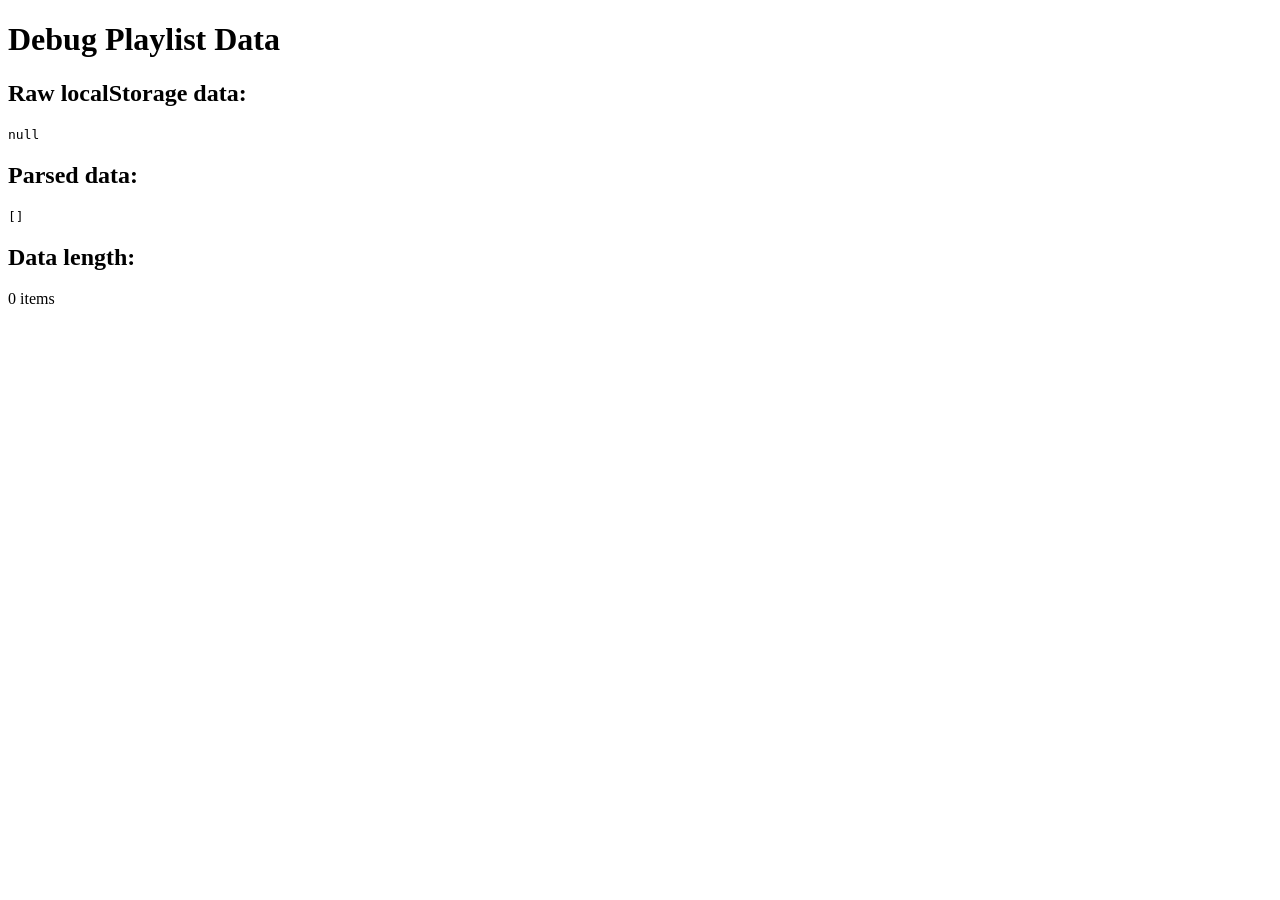
<file: .gemini/antigravity/scratch/chinese-app/debug_playlist.html>
<!DOCTYPE html>
<html>
<head>
    <title>Debug Playlist Data</title>
</head>
<body>
    <h1>Debug Playlist Data</h1>
    <div id="debug-output"></div>
    
    <script>
        // Check localStorage directly
        const dictationPlaylist = localStorage.getItem('dictationPlaylist');
        const output = document.getElementById('debug-output');
        
        output.innerHTML = `
            <h2>Raw localStorage data:</h2>
            <pre>${dictationPlaylist || 'null'}</pre>
            
            <h2>Parsed data:</h2>
            <pre>${JSON.stringify(JSON.parse(dictationPlaylist || '[]'), null, 2)}</pre>
            
            <h2>Data length:</h2>
            <p>${JSON.parse(dictationPlaylist || '[]').length} items</p>
        `;
    </script>
</body>
</html>
</file>
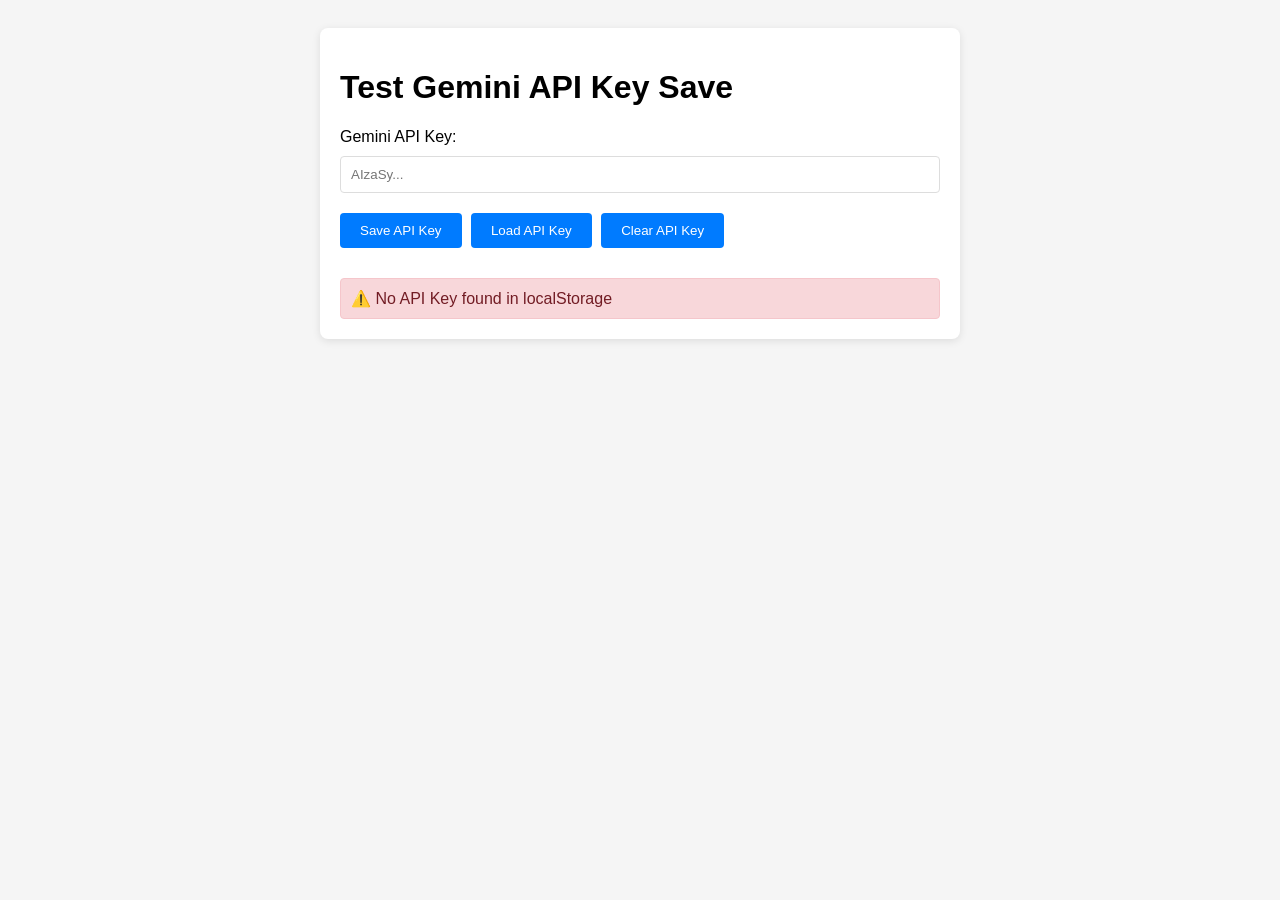
<file: .gemini/antigravity/scratch/chinese-app/test_gemini_api.html>
<!DOCTYPE html>
<html>
<head>
  <title>Test Gemini API Save</title>
  <style>
    body {
      font-family: Arial, sans-serif;
      padding: 20px;
      background: #f5f5f5;
    }
    .container {
      max-width: 600px;
      margin: 0 auto;
      background: white;
      padding: 20px;
      border-radius: 8px;
      box-shadow: 0 2px 8px rgba(0,0,0,0.1);
    }
    input {
      width: 100%;
      padding: 10px;
      margin: 10px 0;
      border: 1px solid #ddd;
      border-radius: 4px;
      box-sizing: border-box;
    }
    button {
      padding: 10px 20px;
      margin: 10px 5px 10px 0;
      background: #007bff;
      color: white;
      border: none;
      border-radius: 4px;
      cursor: pointer;
    }
    button:hover {
      background: #0056b3;
    }
    .result {
      margin-top: 20px;
      padding: 10px;
      background: #f9f9f9;
      border: 1px solid #ddd;
      border-radius: 4px;
      white-space: pre-wrap;
      word-break: break-all;
    }
    .success {
      background: #d4edda;
      border-color: #c3e6cb;
      color: #155724;
    }
    .error {
      background: #f8d7da;
      border-color: #f5c6cb;
      color: #721c24;
    }
  </style>
</head>
<body>
  <div class="container">
    <h1>Test Gemini API Key Save</h1>
    
    <div>
      <label>Gemini API Key:</label>
      <input type="password" id="input-gemini-key" placeholder="AIzaSy...">
    </div>
    
    <div>
      <button onclick="testSave()">Save API Key</button>
      <button onclick="testLoad()">Load API Key</button>
      <button onclick="testClear()">Clear API Key</button>
    </div>
    
    <div id="result" class="result" style="display:none;"></div>
  </div>

  <script>
    function showResult(message, isSuccess = true) {
      const resultDiv = document.getElementById('result');
      resultDiv.textContent = message;
      resultDiv.style.display = 'block';
      resultDiv.className = 'result ' + (isSuccess ? 'success' : 'error');
    }

    function testSave() {
      const apiKey = document.getElementById('input-gemini-key').value.trim();
      
      if (!apiKey) {
        showResult('❌ Please enter an API Key', false);
        return;
      }
      
      try {
        localStorage.setItem('gemini-api-key', apiKey);
        showResult('✅ API Key saved successfully!\n\nStored value: ' + apiKey, true);
      } catch (error) {
        showResult('❌ Error saving API Key:\n' + error.message, false);
      }
    }

    function testLoad() {
      try {
        const apiKey = localStorage.getItem('gemini-api-key');
        if (apiKey) {
          showResult('✅ API Key loaded successfully!\n\nStored value: ' + apiKey, true);
          document.getElementById('input-gemini-key').value = apiKey;
        } else {
          showResult('⚠️ No API Key found in localStorage', false);
        }
      } catch (error) {
        showResult('❌ Error loading API Key:\n' + error.message, false);
      }
    }

    function testClear() {
      try {
        localStorage.removeItem('gemini-api-key');
        document.getElementById('input-gemini-key').value = '';
        showResult('✅ API Key cleared successfully!', true);
      } catch (error) {
        showResult('❌ Error clearing API Key:\n' + error.message, false);
      }
    }

    // Load on page load
    window.addEventListener('load', () => {
      testLoad();
    });
  </script>
</body>
</html>
</file>
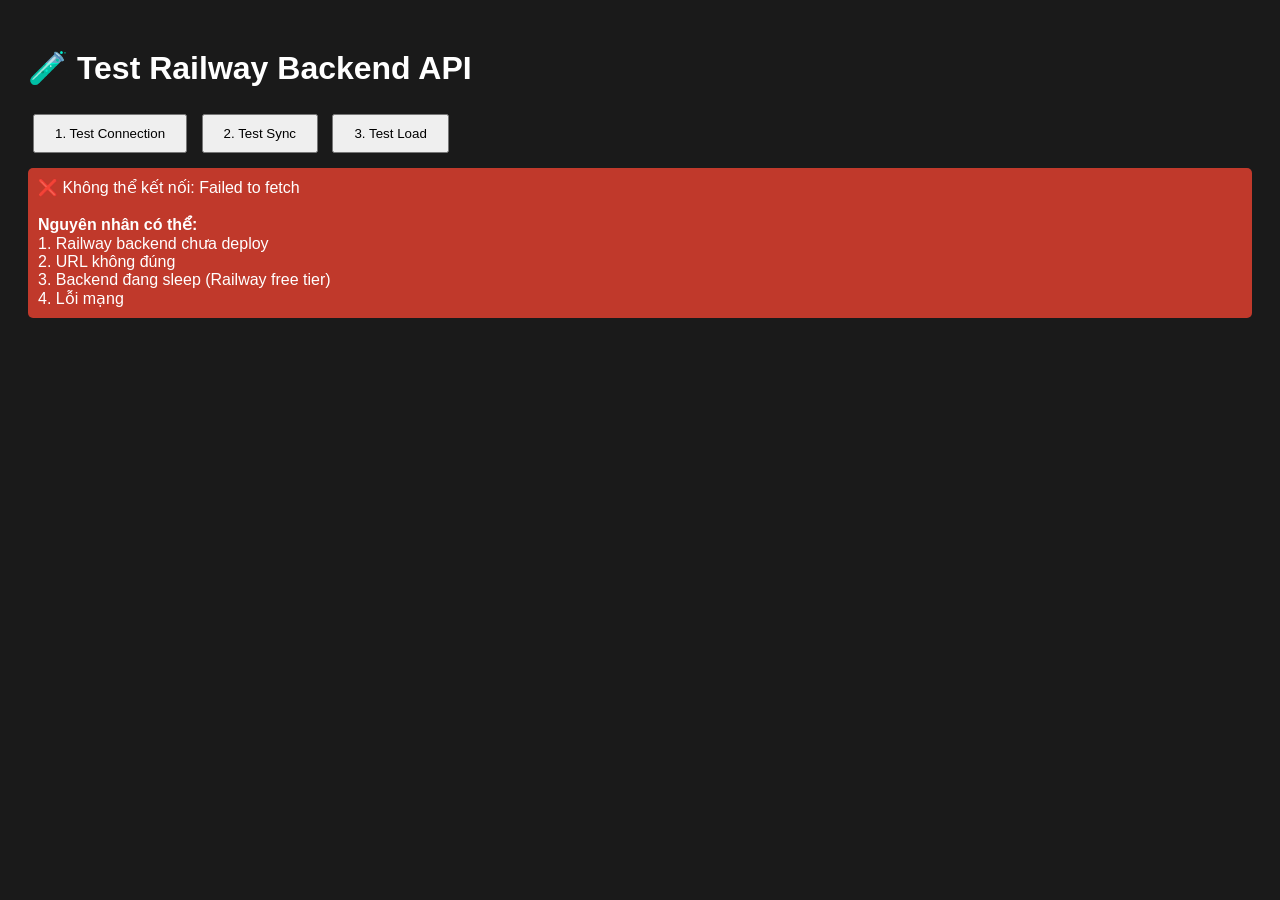
<file: .gemini/antigravity/scratch/chinese-app/test_railway_api.html>
<!DOCTYPE html>
<html>
<head>
    <title>Test Railway API</title>
    <style>
        body { font-family: Arial; padding: 20px; background: #1a1a1a; color: #fff; }
        .status { padding: 10px; margin: 10px 0; border-radius: 5px; }
        .success { background: #27ae60; }
        .error { background: #c0392b; }
        .loading { background: #f39c12; }
        button { padding: 10px 20px; margin: 5px; cursor: pointer; }
        pre { background: #2c2c2c; padding: 10px; border-radius: 5px; overflow-x: auto; }
    </style>
</head>
<body>
    <h1>🧪 Test Railway Backend API</h1>
    
    <div>
        <button onclick="testConnection()">1. Test Connection</button>
        <button onclick="testSync()">2. Test Sync</button>
        <button onclick="testLoad()">3. Test Load</button>
    </div>
    
    <div id="result"></div>
    
    <script>
        const API_URL = 'https://chinese-learning-app-production.up.railway.app';
        
        function showResult(message, type = 'loading') {
            document.getElementById('result').innerHTML = 
                `<div class="status ${type}">${message}</div>`;
        }
        
        async function testConnection() {
            showResult('🔄 Đang kiểm tra kết nối...', 'loading');
            try {
                const response = await fetch(API_URL + '/');
                if (response.ok) {
                    showResult('✅ Kết nối thành công! Backend đang chạy.', 'success');
                } else {
                    showResult(`❌ Lỗi: HTTP ${response.status}`, 'error');
                }
            } catch (error) {
                showResult(`❌ Không thể kết nối: ${error.message}<br><br>
                    <strong>Nguyên nhân có thể:</strong><br>
                    1. Railway backend chưa deploy<br>
                    2. URL không đúng<br>
                    3. Backend đang sleep (Railway free tier)<br>
                    4. Lỗi mạng`, 'error');
            }
        }
        
        async function testSync() {
            showResult('🔄 Đang test API /sync...', 'loading');
            try {
                const testData = {
                    chapters: [{ id: 'test-1', name: 'Test Chapter' }],
                    cards: [{ id: 'card-1', chinese: '你好' }],
                    progress: { xp: 100 }
                };
                
                const response = await fetch(API_URL + '/sync', {
                    method: 'POST',
                    headers: { 'Content-Type': 'application/json' },
                    body: JSON.stringify(testData)
                });
                
                if (response.ok) {
                    const data = await response.json();
                    showResult(`✅ Sync thành công!<br><pre>${JSON.stringify(data, null, 2)}</pre>`, 'success');
                } else {
                    showResult(`❌ Lỗi sync: HTTP ${response.status}`, 'error');
                }
            } catch (error) {
                showResult(`❌ Lỗi: ${error.message}`, 'error');
            }
        }
        
        async function testLoad() {
            showResult('🔄 Đang test API /load...', 'loading');
            try {
                const response = await fetch(API_URL + '/load');
                
                if (response.ok) {
                    const data = await response.json();
                    showResult(`✅ Load thành công!<br><pre>${JSON.stringify(data, null, 2)}</pre>`, 'success');
                } else {
                    showResult(`❌ Lỗi load: HTTP ${response.status}`, 'error');
                }
            } catch (error) {
                showResult(`❌ Lỗi: ${error.message}`, 'error');
            }
        }
        
        // Auto test on load
        window.onload = () => testConnection();
    </script>
</body>
</html>
</file>
